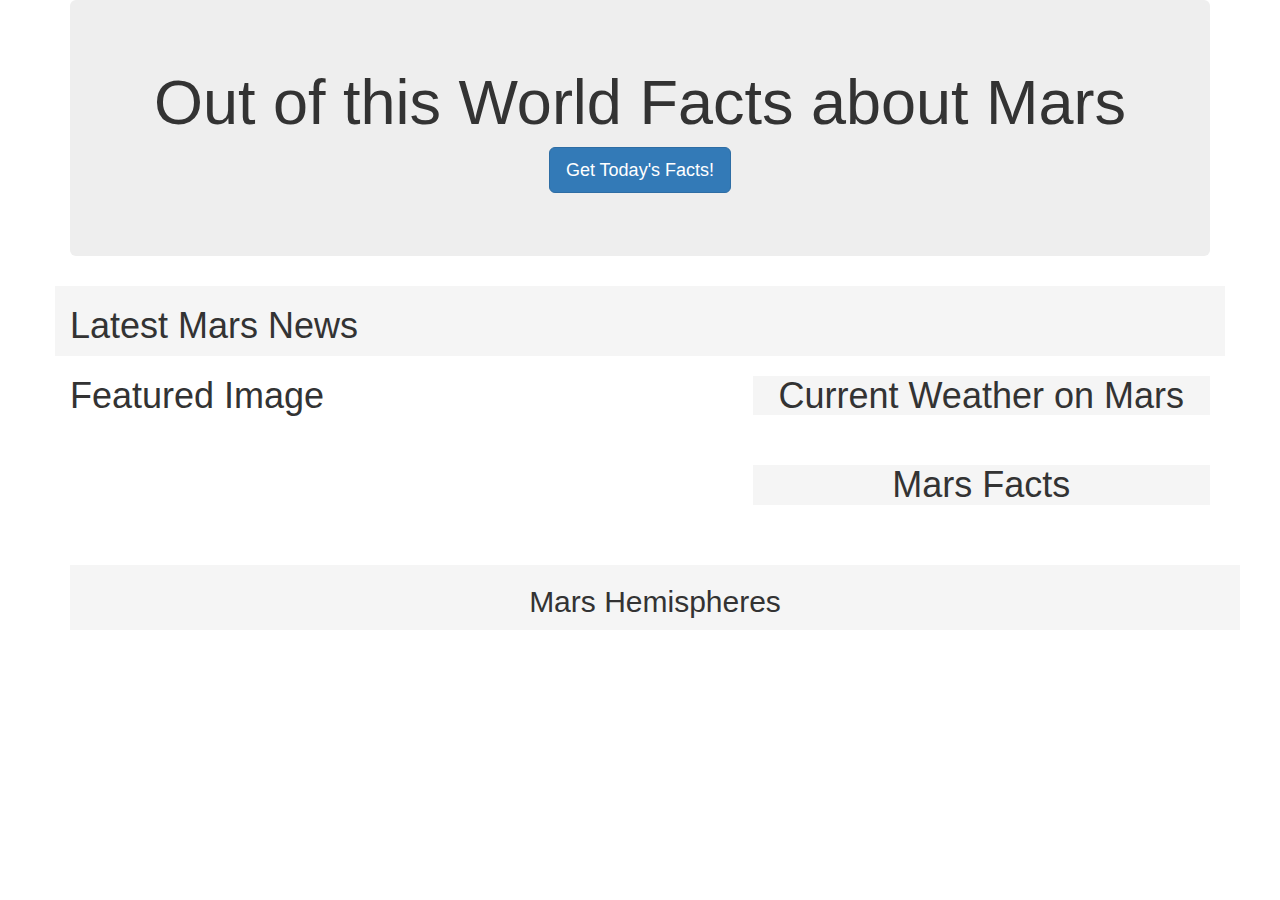
<file: Missions_to_Mars/templates/dummy_index.html>
<!DOCTYPE html>
<html lang="en">

  <head>
    <meta charset="UTF-8">
    <meta name="viewport" content="width=device-width, initial-scale=1.0">
    <meta http-equiv="X-UA-Compatible" content="ie=edge">

    <link rel="stylesheet" href="https://maxcdn.bootstrapcdn.com/bootstrap/3.3.7/css/bootstrap.min.css">
    <link rel="stylesheet" href= mars.css>

    <title>Mars Facts</title>
  </head>
  <body class = "dummy">
    <div class="container">

      <div class="jumbotron text-center">
        <h1>Out of this World Facts about Mars</h1>
        <p><a class="btn btn-primary btn-lg" href="/scrape" role="button">Get Today's Facts!</a></p>
      </div>

      <!-- Mars News -->
      <div class="row" id="mars-news">
        <div class="col-md-12"style ="border:2px black;background:whitesmoke;">
          <h1>Latest Mars News</h1>

        </div>
      </div>
      <!-- Mars Feature Image -->
      <div class = "row">
        <div class = "col-md-7">
          <h1>Featured Image</h1>
        </div>
        <!-- Mars Weather -->
        <div class = "col-md-5">
          <div class="card">
            <div class="card-body" style ="border:2px black;background:whitesmoke;">
              <h1 style = "text-align:center;">Current Weather on Mars</h1>

            </div>
          </div>
          <br>
          <!-- Mars Facts Table -->
          <div class = "table"style ="border:2px black;background:whitesmoke;text-align: center;">
            <h1>Mars Facts</h1>
          </div>
        </div>
      </div>
      <br>
      <br>
      <!-- Mars Hemisphere images -->
      <div class = "container" style = "border: 3px; background: whitesmoke">
        <div class = "row">
          <div class = "col-md-12 hemisphere" style = 'border-top: 4px black'>
            <h2 style = "text-align:center; border-bottom: 2px,solid,grey">Mars Hemispheres</h2>
          </div>
        </div>
        <div class = "row">
            <div class = "col-md-6">
              <div class="card" style="margin: 0%; width: auto;border:2px black;">
                <div class="card-body" style = "border: 3px black;">
                </div>
              </div>
            </div>
            <div class = "col-md-6">
                <div class="card" style="width: auto;">
                  <div class="card-body">
                  </div>
                </div>
              </div>
        </div>
        <div class = "row">
          <div class = "col-md-6">
            <div class="card" style="width: auto;">
              <div class="card-body">
            </div>
            </div>
          </div>
          <div class = "col-md-6">
            <div class="card" style="width: auto;">
              <div class="card-body">
              </div>
            </div>
          </div>
        </div>
      </div>
    </div>
  </body>
</html>
</file>
